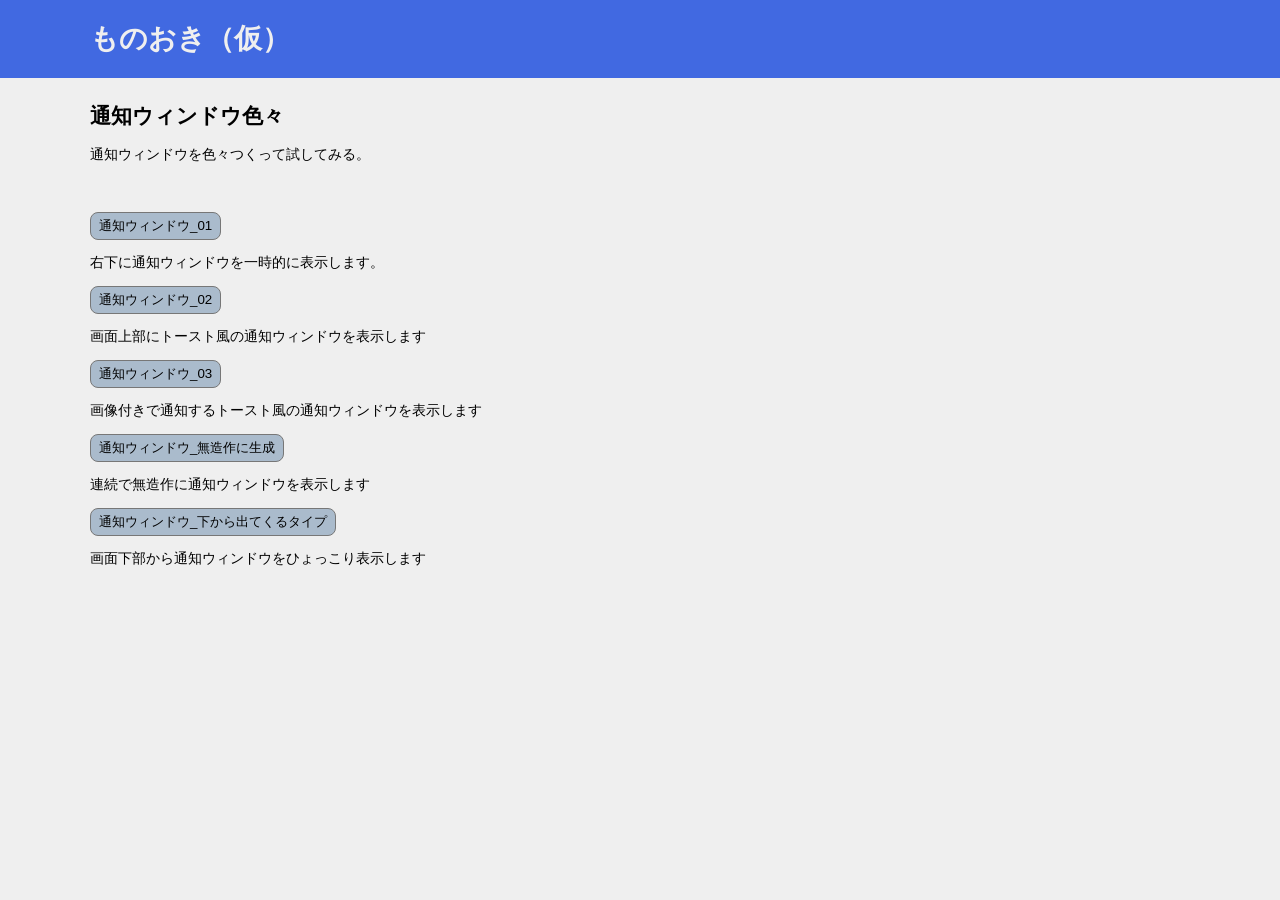
<file: sandbox/iroiro_notify.html>
<!DOCTYPE html>
<html lang="ja">

<head>
  <meta charset="utf-8">
  <meta name="viewport" content="width=device-width, initial-scale=1.0">
  <title>通知ウィンドウ色々</title>
  <link rel="stylesheet" href="../assets/css/base_style.css">
  <link rel="stylesheet" href="css/iroiro_notify.css">
  <script src="js/iroiro_notify.js" defer></script>
</head>

<body>
  <div id="header"></div>
  <div class="page-info">
    <h2 class="title">通知ウィンドウ色々</h2>
    <p class="description">
      通知ウィンドウを色々つくって試してみる。
    </p>
  </div>
  <div class="container">
    <div>
      <button onclick="notify_01('シンプルな通知ウィンドウ')">通知ウィンドウ_01</button>
      <p>右下に通知ウィンドウを一時的に表示します。</p>
      <div id="notify_01"></div>
    </div>

    <div>
      <button onclick="notify_02('画面上部に表示するトースト風の通知ウィンドウ')">通知ウィンドウ_02</button>
      <p>画面上部にトースト風の通知ウィンドウを表示します</p>
      <div id="notify_02"></div>
    </div>

    <div>
      <button onclick="notify_03(
        './img/kuma_icon.png', 
        '画像付きで通知するトースト風の通知ウィンドウ'
        )">通知ウィンドウ_03</button>
      <p>画像付きで通知するトースト風の通知ウィンドウを表示します</p>
      <div id="notify_03"></div>
    </div>

    <div>
      <button onclick="notify_spawn(
        './img/kuma_icon.png',
        '通知ウィンドウを無造作に生成',
        10
        )">通知ウィンドウ_無造作に生成</button>
      <p>連続で無造作に通知ウィンドウを表示します</p>
    </div>

    <div>
      <button onclick="notify_crawl_up(
        './img/kuma_icon.png',
        '通知ウィンドウを下から表示'
        )">通知ウィンドウ_下から出てくるタイプ</button>
      <p>画面下部から通知ウィンドウをひょっこり表示します</p>
    </div>
  </div>

  <script src="../assets/js/header.js"></script>
</body>

</html>
</file>
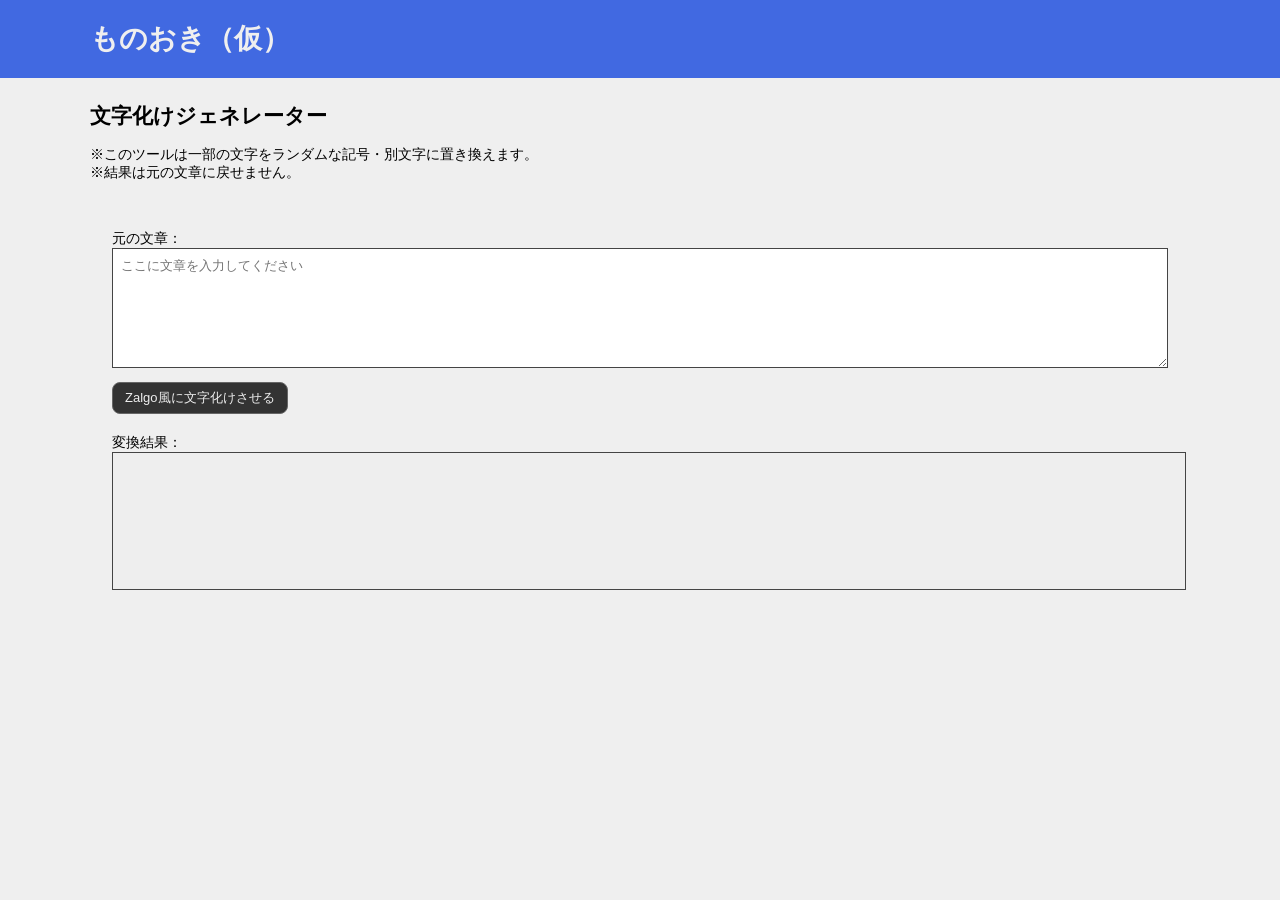
<file: sandbox/mojibakeee.html>
<!DOCTYPE html>
<html lang="ja">

<head>
  <meta charset="utf-8">
  <meta name="viewport" content="width=device-width, initial-scale=1.0">
  <title>文字化けダミー作成ツール</title>
  <link rel="stylesheet" href="../assets/css/base_style.css">
  <link rel="stylesheet" href="css/mojibakeee.css">
</head>

<body>
  <div id="header"></div>
  <div class="page-info">
    <h2 class="title">文字化けジェネレーター</h2>
    <p class="description">
      ※このツールは一部の文字をランダムな記号・別文字に置き換えます。<br>
      ※結果は元の文章に戻せません。
    </p>
  </div>
  <div class="container">
    <div class="panel">
      <label for="inputText">元の文章：</label>
      <div>
        <textarea id="inputText" placeholder="ここに文章を入力してください"></textarea>
      </div>
      <div>
        <button id="zalgoButton">Zalgo風に文字化けさせる
      </div>
    </div>
    <div class="panel">
      <label>変換結果：</label>
      <div id="output"></div>
    </div>
  </div>

  <script src="../assets/js/header.js"></script>
  <script src="js/mojibakeee.js"></script>
</body>

</html>
</file>
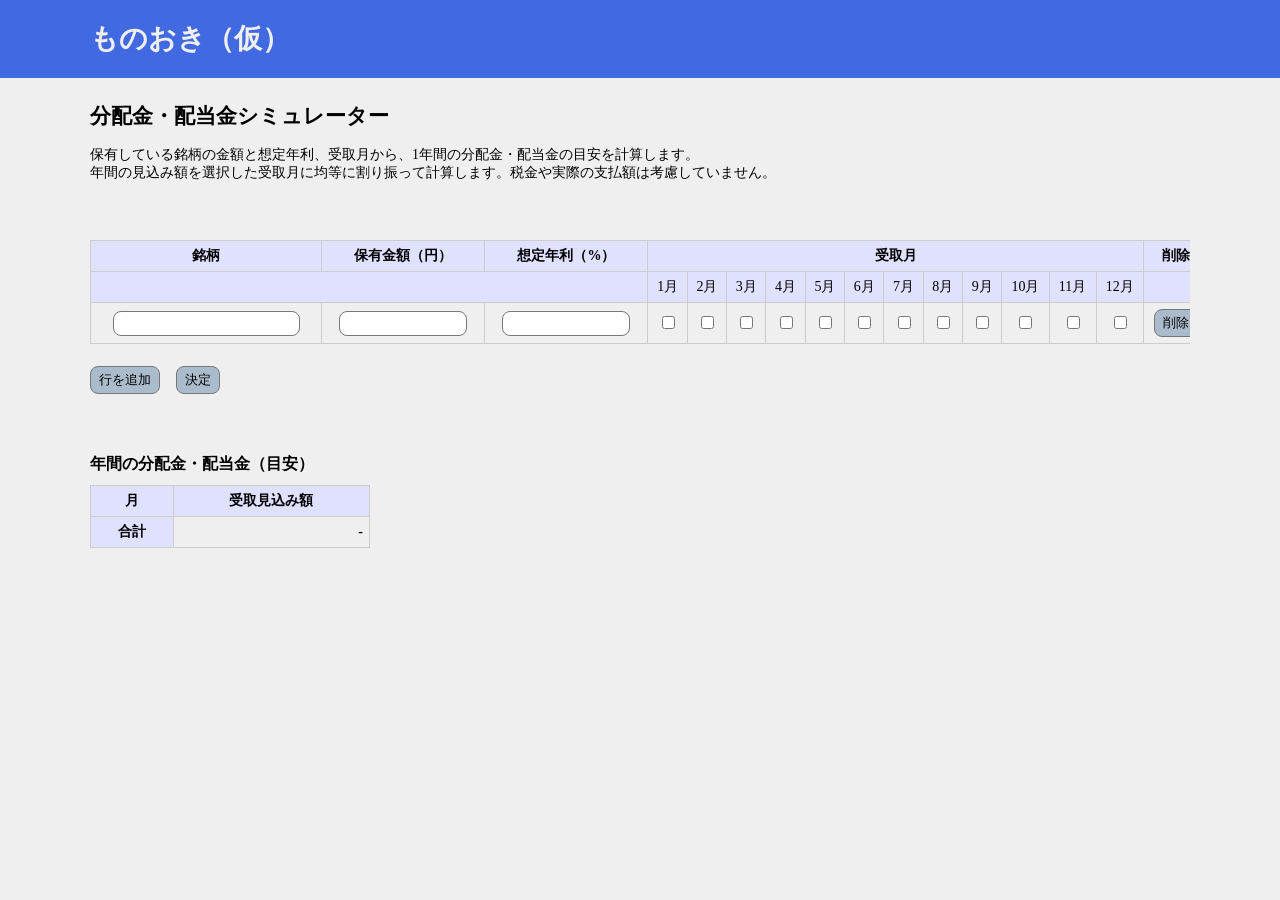
<file: tool/income_simulator.html>
<!DOCTYPE html>
<html lang="ja">

<head>
  <meta charset="utf-8">
  <meta name="viewport" content="width=device-width, initial-scale=1.0">
  <title>分配金・配当金シミュレーター</title>
  <link rel="stylesheet" href="../assets/css/base_style.css">
  <link rel="stylesheet" href="css/income_simulator.css">
</head>

<body>
  <div id="header"></div>
  <div class="page-info">
    <h2 class="title">分配金・配当金シミュレーター</h2>
    <p class="description">
      保有している銘柄の金額と想定年利、受取月から、1年間の分配金・配当金の目安を計算します。<br>
      年間の見込み額を選択した受取月に均等に割り振って計算します。税金や実際の支払額は考慮していません。
    </p>
  </div>

  <main class="container">
    <div class="income-table-scroll">
      <table id="incomeTable">
        <thead>
          <tr>
            <th scope="col">銘柄</th>
            <th scope="col">保有金額（円）</th>
            <th scope="col">想定年利（%）</th>
            <th scope="col" colspan="12">受取月</th>
            <th scope="col">削除</th>
          </tr>
          <tr class="month-heading">
            <th colspan="3"></th>
            <th scope="col">1月</th>
            <th scope="col">2月</th>
            <th scope="col">3月</th>
            <th scope="col">4月</th>
            <th scope="col">5月</th>
            <th scope="col">6月</th>
            <th scope="col">7月</th>
            <th scope="col">8月</th>
            <th scope="col">9月</th>
            <th scope="col">10月</th>
            <th scope="col">11月</th>
            <th scope="col">12月</th>
            <th></th>
          </tr>
        </thead>
        <tbody></tbody>
      </table>
    </div>
    <button id="addIncomeRow" type="button">行を追加</button>
    <button id="simulate" type="button">決定</button>
    <p id="status" role="status" aria-live="polite"></p>

    <section id="result" aria-live="polite">
      <h3>年間の分配金・配当金（目安）</h3>
      <table>
        <thead>
          <tr>
            <th scope="col">月</th>
            <th scope="col">受取見込み額</th>
          </tr>
        </thead>
        <tbody id="resultBody"></tbody>
        <tfoot>
          <tr>
            <th scope="row">合計</th>
            <td id="resultTotal">-</td>
          </tr>
        </tfoot>
      </table>
    </section>
  </main>

  <script src="../assets/js/header.js"></script>
  <script src="js/income_simulator.js"></script>
</body>

</html>
</file>
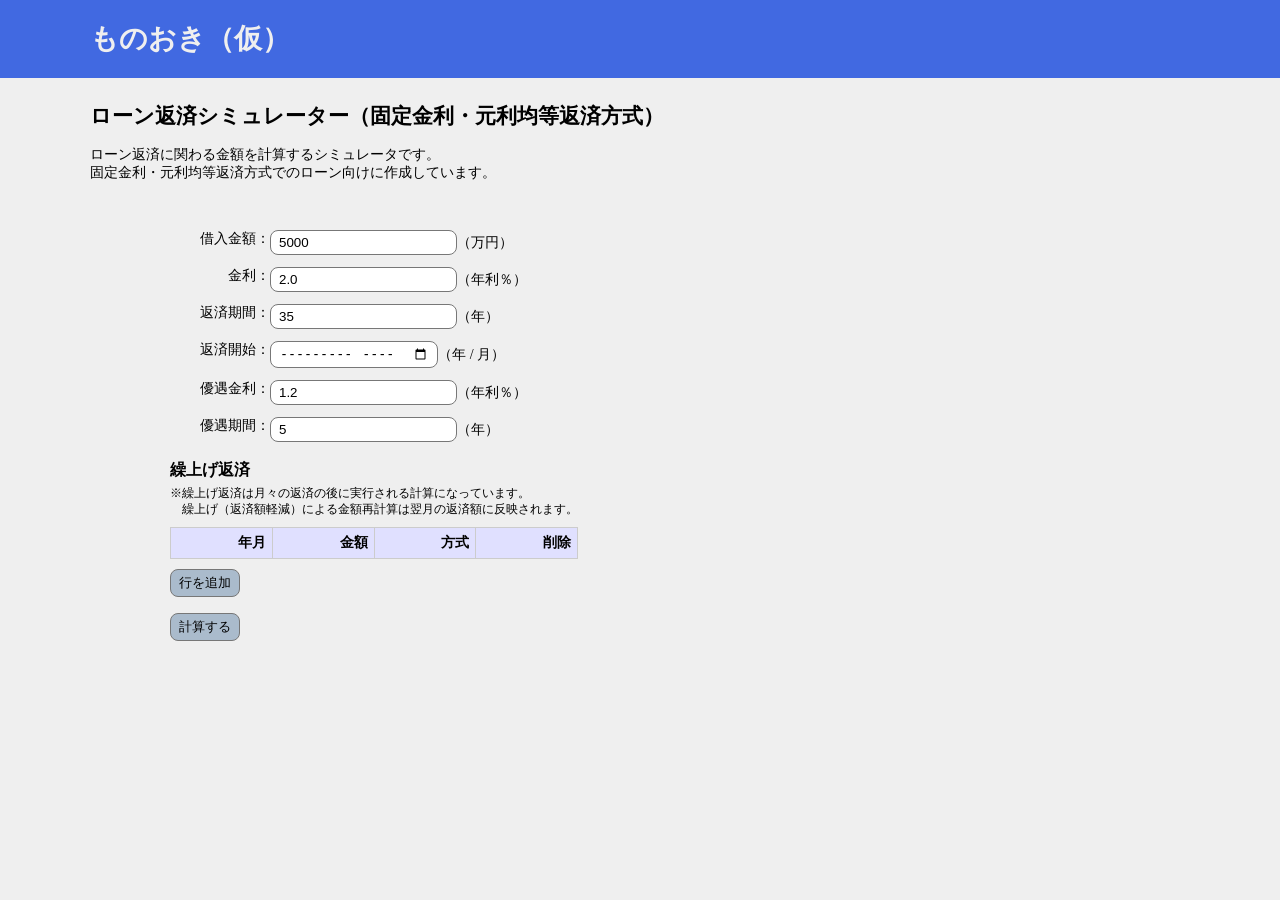
<file: tool/loan_simulator.html>
<!DOCTYPE html>
<html lang="ja">

<head>
  <meta charset="utf-8">
  <meta name="viewport" content="width=device-width, initial-scale=1.0">
  <title>ローン返済シミュレーター</title>
  <link rel="stylesheet" href="../assets/css/base_style.css">
  <link rel="stylesheet" href="css/loan_simulator.css">
</head>

<body>

  <div id="header"></div>
  <div class="page-info">
    <h2 class="title">ローン返済シミュレーター（固定金利・元利均等返済方式）</h1>
      <p class="description">
        ローン返済に関わる金額を計算するシミュレータです。<br>
        固定金利・元利均等返済方式でのローン向けに作成しています。<br>
      </p>
  </div>

  <main class="container">
    <div class="input-form">
      <label>借入金額：</label>
      <input type="number" id="loanAmount" value="5000">（万円）
    </div>
    <div class="input-form">
      <label>金利：</label>
      <input type="number" id="interestRate" value="2.0" step="0.01">（年利％）
    </div>
    <div class="input-form">
      <label>返済期間：</label>
      <input type="number" id="loanYears" value="35">（年）
    </div>
    <div class="input-form">
      <label>返済開始：</label>
      <input type="month" id="startMonth">（年 / 月）
    </div>
    <div class="input-form">
      <label>優遇金利：</label>
      <input type="number" id="discountRate" value="1.2" step="0.01">（年利％）
    </div>
    <div class="input-form">
      <label>優遇期間：</label>
      <input type="number" id="discountYears" value="5">（年）
    </div>

    <div class="pp-area">
      <h3>繰上げ返済</h3>
      <small>
        ※繰上げ返済は月々の返済の後に実行される計算になっています。<br>
        　繰上げ（返済額軽減）による金額再計算は翌月の返済額に反映されます。
      </small>
      <table id="prepayTable">
        <thead>
          <tr>
            <th>年月</th>
            <th>金額</th>
            <th>方式</th>
            <th>削除</th>
          </tr>
        </thead>
        <tbody></tbody>
      </table>
      <button id=addPrepayRow>行を追加</button><br><br>
    </div>

    <button id="simulate">計算する</button>

    <div id="result" class="accordion"></div>
  </main>

  <script src="../assets/js/header.js"></script>
  <script src="js/loan_simulator.js"></script>
</body>

</html>
</file>
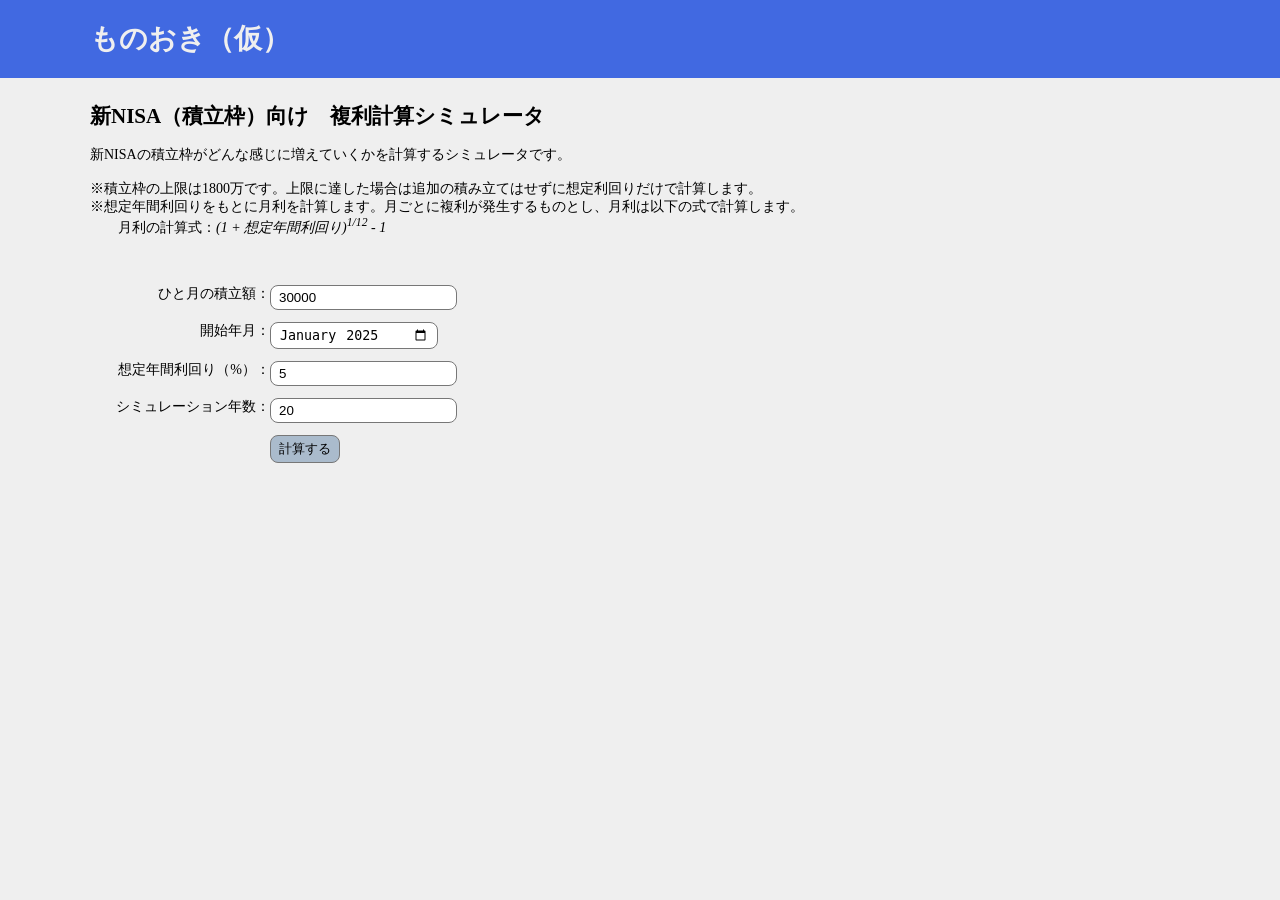
<file: tool/nisa_simulator.html>
<!DOCTYPE html>
<html lang="ja">

<head>
  <meta charset="utf-8">
  <meta name="viewport" content="width=device-width, initial-scale=1.0">
  <title>新NISA（積立枠）向け　複利計算シミュレータ</title>
  <link rel="stylesheet" href="../assets/css/base_style.css">
  <link rel="stylesheet" href="css/nisa_simulator.css">
</head>

<body>
  <div id="header"></div>
  <div class="page-info">
    <h2 class="title">新NISA（積立枠）向け　複利計算シミュレータ</h1>
      <p class="description">
        新NISAの積立枠がどんな感じに増えていくかを計算するシミュレータです。<br><br>
        ※積立枠の上限は1800万です。上限に達した場合は追加の積み立てはせずに想定利回りだけで計算します。<br>
        ※想定年間利回りをもとに月利を計算します。月ごとに複利が発生するものとし、月利は以下の式で計算します。<br>
        　　月利の計算式：<i>(1 + 想定年間利回り)<sup>1/12</sup> - 1</i>
      </p>
  </div>

  <main class="container">
    <div class="input-form">
      <label for="monthly">ひと月の積立額：</label>
      <input id="monthly" type="number" value="30000">
    </div>
    <div class="input-form">
      <label for="startMonth">開始年月：</label>
      <input id="startMonth" type="month" value="2025-01">
    </div>
    <div class="input-form">
      <label for="annualRate">想定年間利回り（%）：</label>
      <input id="annualRate" type="number" value="5" step="0.1">
    </div>
    
    <div class="input-form">
      <label for="years">シミュレーション年数：</label>
      <input id="years" type="number" value="20">
    </div>

    <button id="simulate">計算する</button>

    <div id="resultContainer"></div>
  </main>

  <script src="../assets/js/header.js"></script>
  <script src="js/nisa_simulator.js"></script>
</body>

</html>
</file>
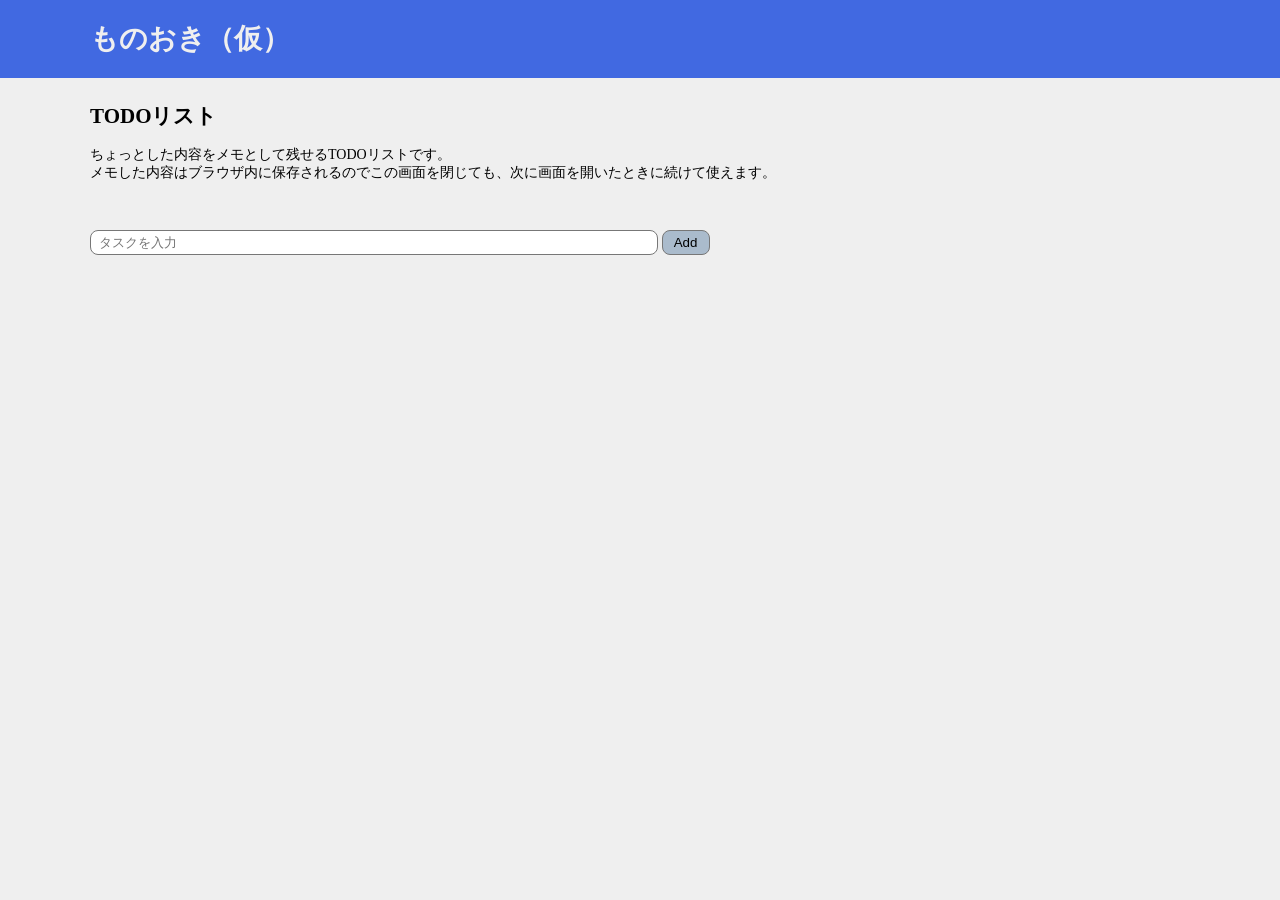
<file: tool/todo_list.html>
<!DOCTYPE html>
<html lang="ja">

<head>
  <meta charset="utf-8">
  <meta name="viewport" content="width=device-width, initial-scale=1.0">
  <title>TODOリスト</title>
  <link rel="stylesheet" href="../assets/css/base_style.css">
  <link rel="stylesheet" href="css/todo_list.css">
</head>

<body>
  <div id="header"></div>
  <div class="page-info">
      <h2 class="title">TODOリスト</h1>
      <p class="description">
        ちょっとした内容をメモとして残せるTODOリストです。<br>
        メモした内容はブラウザ内に保存されるのでこの画面を閉じても、次に画面を開いたときに続けて使えます。
      </p>
  </div>
  <div class="container">
    <input type="text" id="todoInput" placeholder="タスクを入力">
    <button id="addTodo">Add</button>
    <ul id="todoList"></ul>
  </div>
  <script src="../assets/js/header.js"></script>
  <script src="js/todo_list.js"></script>
</body>

</html>
</file>
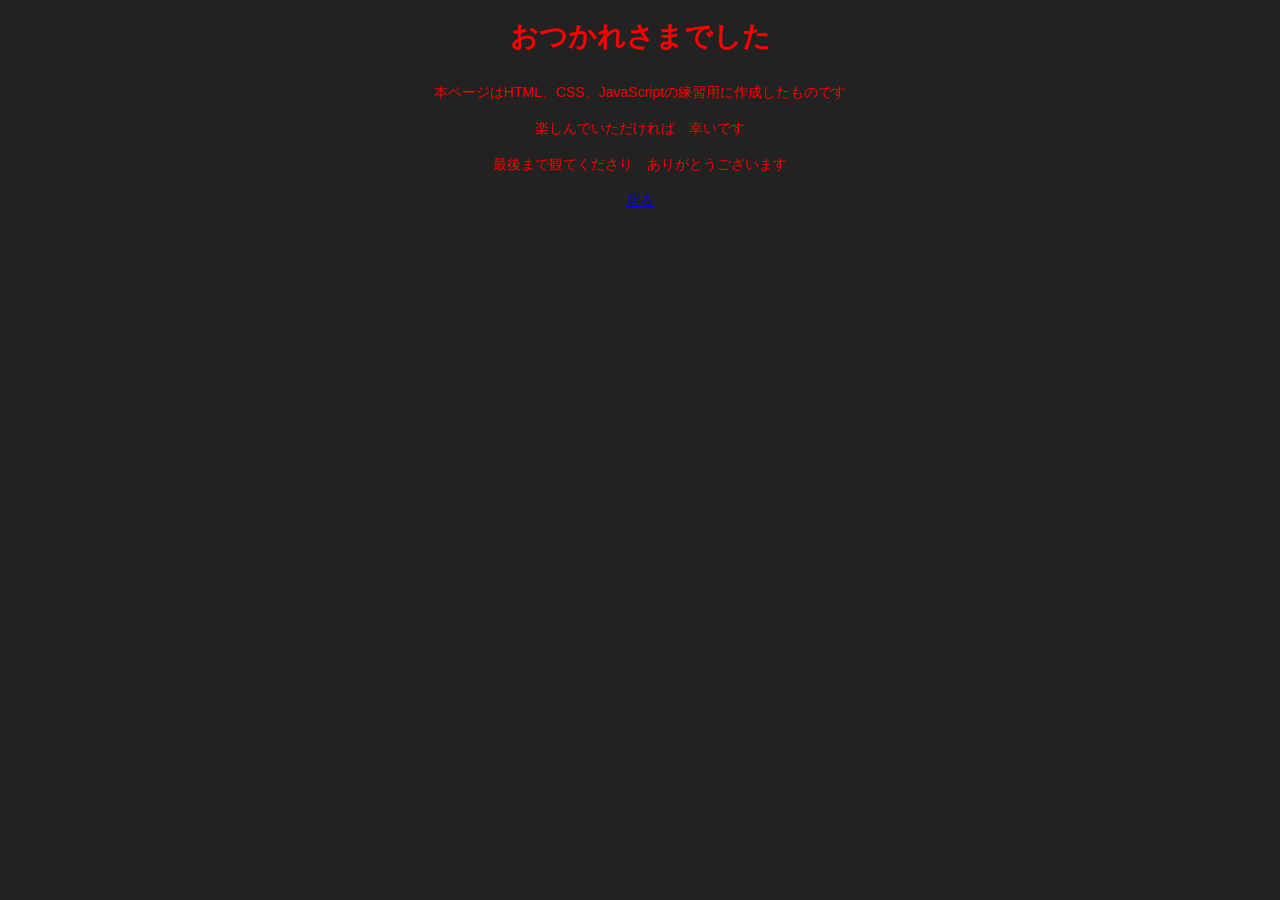
<file: work/01_bbs_end.html>
<!DOCTYPE html>
<html lang="ja">

<head>
  <meta charset="UTF-8">
  <title>【閲覧注意】ネットで見かける黒い女の画像について考察するスレ</title>
  <link rel="stylesheet" href="css/01_bbs.css">
  <script src="js/01_bbs.js" defer></script>
</head>

<body class="turn_dark">

  <div class="end">
    <h1>おつかれさまでした</h1>
    <div>本ページはHTML、CSS、JavaScriptの練習用に作成したものです</div>
    <div>楽しんでいただければ　幸いです</div>
    <div>最後まで観てくださり　ありがとうございます</div>
    <div></div>
    <a href="../index.html">戻る</a>
  </div>
</body>

</html>
</file>
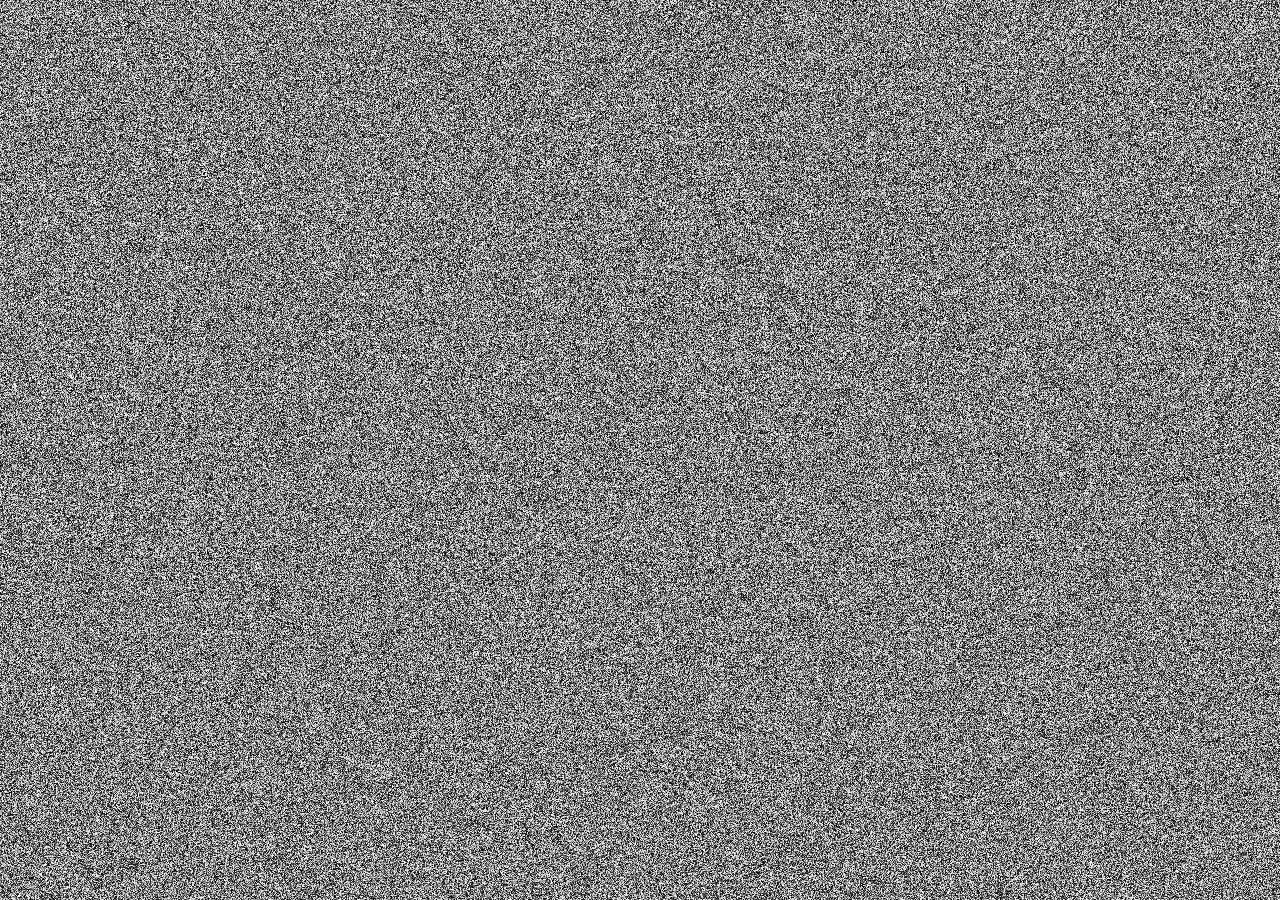
<file: work/noise.html>
<!DOCTYPE html>
<html lang="ja">
<head>
  <meta charset="UTF-8">
  <title>エフェクト：砂嵐</title>
  <style>
    html, body {
      margin: 0;
      padding: 0;
      width: 100%;
      height: 100%;
      background: #000;
      overflow: hidden;
    }
    canvas {
      display: block;
      width: 100vw;
      height: 100vh;
    }
  </style>
</head>
<body>
  <canvas id="noise"></canvas>

  <script>
    const canvas = document.getElementById('noise');
    const ctx = canvas.getContext('2d');

    function resize() {
      canvas.width = window.innerWidth;
      canvas.height = window.innerHeight;
    }
    window.addEventListener('resize', resize);
    resize();

    function drawNoise() {
      const w = canvas.width;
      const h = canvas.height;
      const imageData = ctx.createImageData(w, h);
      const data = imageData.data;

      for (let i = 0; i < data.length; i += 4) {
        const v = Math.random() * 255; // 0〜255をランダムで取得
        data[i]     = v; // R
        data[i + 1] = v; // G
        data[i + 2] = v; // B
        data[i + 3] = 255; // A
      }

      ctx.putImageData(imageData, 0, 0);
      requestAnimationFrame(drawNoise);
    }

    drawNoise();
  </script>
</body>
</html>
</file>
<file: assets/css/base_style.css>
/* 全体 */
body {
  margin: 0;
  font-family: "Meiryo";
  font-size: 14px;
  background: #efefef;
}
.container {
  max-width: 1100px;
  margin: 48px auto;
  padding: 0 48px;
}

/* ページの見出し */
header {
  background: royalblue;
  color: #efefef;
  padding: 4px 32px;
}
header .title {
  max-width: 1100px;
  margin: 16px auto;
}
header .title a {
  color: inherit;
  text-decoration: none;
}
.page-info {
  margin: 24px auto;
}
.page-info .title {
  max-width: 1100px;
  margin: 0 auto;
}
.page-info .description {
  max-width: 1100px;
  margin: 16px auto;
}
section {
  margin: 3rem auto;
}

/* 入力欄 */
input {
  padding: 4px 8px;
  border: 1px solid #777;
  border-radius: 8px;
}
button {
  padding: 4px 8px;
  border: 1px solid #777;
  border-radius: 8px;
  background-color: #abc;
}
.input-form {
  display: flex;
  align-items: center;
  margin-bottom: 12px;
}
.input-form label {
  width: 180px;
  text-align: right;
  margin-bottom: auto;
}
.input-form .input {
  flex: 1;
  text-align: left;
}

/* メニュー（アコーディオン） */
.menu .item {
  border-radius: 8px;
  box-shadow: 4px 6px 4px rgba(0,0,0,0.2);
  background-color: #ccc;
}
.menu .item.appear {
  animation: 0.3s fadeIn;
  background-color: cornflowerblue;
}
.menu .item.appear dd {
  display: block;
  animation: 0.3s fadeIn;
}
.menu dl {
  margin: 8px;
}
.menu dt {
  padding: 8px;
  cursor: pointer;
  user-select: none;
  position: relative;
  font-weight: bold;
}
.menu dd {
  padding: 8px;
  margin: 0;
  display: none;
}

@keyframes fadeIn {
  0% {
    opacity: 0;
    transform: translateY(-10px);
  }
  100% {
    opacity: 1;
    transform: none;
  }
}


/* タブレット・スマホ対応 */
@media (max-width: 768px) {

  /* 本文 */
  .container {
    margin: 24px auto;
    padding: 0 16px;
  }

  /* ヘッダー */
  header {
    padding: 4px 16px;
  }

  /* ページタイトル */
  .page-info {
    padding: 0 16px;
  }

  /* フォームを縦並びに */
  .input-form {
    flex-direction: column;
    align-items: stretch;
  }

  .input-form label {
    width: auto;
    text-align: left;
    margin-bottom: 4px;
  }

  .input-form .input {
    width: 100%;
  }

  /* 入力欄 */
  input,
  button,
  select,
  textarea {
    width: 100%;
    box-sizing: border-box;
    min-height: 40px;
  }
}
</file>
<file: sandbox/css/iroiro_notify.css>
/* 通知ウィンドウ_01(右下に表示) */
#notify_01 {
  position: fixed;
  right: 20px;
  bottom: 20px;
  background: #abc;
  color: #111;
  padding: 12px 20px;
  border-radius: 10px;
  font-size: 14px;
  display: none;
}

/* 通知ウィンドウ_02(トースト風) */
#notify_02 {
  position: fixed;
  top: 50px;
  left: 50%;
  transform: translateX(-50%); /* 表示個所を50%左に寄せて中央揃えにする */
  background: #eee;
  color: #111;
  border: 1px solid #aaa;
  padding: 12px 20px;
  border-radius: 10px;
  font-size: 14px;
  display: none;
  z-index: 9999;
}

/* 通知ウィンドウ_03(画像＋テキスト) */
#notify_03 {
  position: fixed;
  top: 20px;
  left: 50%;
  transform: translateX(-50%);
  background: #333;
  color: #fff;
  padding: 12px 18px;
  border-radius: 6px;
  font-size: 14px;
  z-index: 9999;
  display: none;
  align-items: center;
  gap: 10px;
}
/* 画像のサイズ */
#notify_03 img {
  width: 128px;
  height: 128px;
}

/* 通知ウィンドウ_無造作に生成 */
.notify_spawn {
  position: fixed;
  background: #333;
  color: #fff;
  padding: 12px 18px;
  border-radius: 6px;
  font-size: 14px;
  z-index: 9999;
  display: flex;
  align-items: center;
  gap: 10px;
}
.notify_spawn img {
  width: 128px;
  height: 128px;
}

/* 通知ウィンドウ_下から表示 */
.notify_crawl_up {
  position: fixed;
  bottom: 20px; /* 画面下から表示 */
  left: 50%;
  transform: translateX(-50%);
  background: #333;
  color: #fff;
  padding: 12px 18px;
  border-radius: 6px;
  font-size: 14px;
  z-index: 9999;
  display: flex;
  align-items: center;
  gap: 10px;
  /* アニメーション */
  transition: transform 1s ease, opacity 1s ease;
}
.notify_crawl_up img {
  width: 128px;
  height: 128px;
}
</file>
<file: sandbox/css/mojibakeee.css>
.panel {
  margin: 20px 2%;
}

textarea {
  width: 100%;
  min-height: 120px;
  padding: 8px;
  box-sizing: border-box;
  border: 1px solid #444;
  background-color: #fff;
}

button {
  margin-top: 10px;
  padding: 6px 12px;
  font-size: 13px;
  cursor: pointer;
  background-color: #333;
  color: #eee;
  border: 1px solid #666;
}

button:hover {
  background-color: #555;
}

#output {
  width: 100%;
  min-height: 120px;
  padding: 8px;
  border: 1px solid #444;
  background-color: #eee;
  white-space: pre-wrap;
  word-wrap: break-word;
}
</file>
<file: tool/css/income_simulator.css>
.container {
  #incomeTable,
  #result table {
    border-collapse: collapse;
    margin: 10px 0;
  }

  #incomeTable th,
  #incomeTable td,
  #result th,
  #result td {
    border: 1px solid #ccc;
    padding: 6px;
    text-align: center;
  }

  #incomeTable th,
  #result th {
    background: #e0e0ff;
  }

  .income-table-scroll {
    overflow-x: auto;
    margin-bottom: 12px;
  }

  #incomeTable {
    min-width: 1120px;
    width: 100%;
  }

  #incomeTable input[type="text"] {
    min-width: 120px;
  }

  #incomeTable input[type="number"] {
    width: 110px;
  }

  #incomeTable input[type="checkbox"] {
    width: auto;
    min-height: auto;
  }

  #incomeTable .month-heading th {
    font-weight: normal;
  }

  #incomeTable .month-cell {
    white-space: nowrap;
  }

  #simulate {
    margin-left: 12px;
  }

  #status {
    min-height: 1.5em;
    color: #b00020;
  }

  #result {
    margin-top: 24px;
  }

  #result h3 {
    margin-bottom: 8px;
  }

  #result table {
    min-width: 280px;
  }

  #result td {
    text-align: right;
  }

  #result tfoot th,
  #result tfoot td {
    font-weight: bold;
  }
}
</file>
<file: tool/css/loan_simulator.css>
.container {
  h3 {
    margin-bottom: 4px;
  }

  .pp-area {
    width: fit-content;
    margin-left: 80px;
  }

  table {
    border-collapse: collapse;
    margin: 10px 0;
    width: 100%;
  }

  th,
  td {
    border: 1px solid #ccc;
    padding: 6px;
    text-align: right;
  }

  th {
    background: #e0e0ff;
  }

  #simulate {
    margin-left: 80px;
  }

  .accordion {
    margin-top: 20px;
  }

  .acc-header {
    padding: 10px;
    cursor: pointer;
    margin-top: 5px;
  }

  .acc-body {
    display: none;
    padding: 10px;
  }
}
</file>
<file: tool/css/nisa_simulator.css>
.container {
  #simulate {
    margin-left: 180px;
  }

  th,
  td {
    border: 1px solid #ccc;
    padding: 6px 10px;
    text-align: right;
  }

  th {
    background: #e0e0ff;
  }
}
</file>
<file: tool/css/todo_list.css>
.container {
  #todoInput {
    width: 50%;
    min-width: 240px;
  }

  #addTodo {
    width: 48px;
  }

  #todoList {
    padding-left: 16px;
  }

  li {
    list-style: none;
    display: flex;
    align-items: center;
    margin-top: 8px;
    margin-bottom: 8px;
  }

  li .todo-check {
    width: 16px;
    height: 16px;
    margin-right: 8px;
  }

  li .todo-text {
    width: 85%;
    margin-right: 8px;
  }

  li .todo-delete {
    width: 64px;
    margin-left: auto;
  }

  .todo-check:checked+.todo-text {
    text-decoration: line-through;
    color: #777;
  }
}
</file>
<file: work/css/01_bbs.css>
body {
  max-width: 1200px;
  margin: 16px auto;
  padding: 0;
  font-family: "MS PGothic", "Yu Gothic", sans-serif;
  font-size: 14px;
  background-color: #f5f5f5;
  color: #000;
  transition: background 3s ease, color 3s ease;
}

.end {
  text-align: center;
  line-height: 36px;
  color: #ff0000;
}

/* ヘッダー */
#header {
  background-color: #003366;
  color: #ffffff;
  padding: 8px 12px;
  border-bottom: 2px solid #001a33;
}
#header h1 {
  margin: 0;
  font-size: 20px;
}


/* スレッド情報 */
.thread-info {
  margin-top: 4px;
  font-size: 14px;
}
.nav {
  margin-top: 6px;
  font-size: 14px;
}
.nav a {
  color: #cce6ff;
  text-decoration: none;
}
.nav a:hover {
  text-decoration: underline;
}
#body {
  padding: 10px 12px;
}
.notice {
  margin-bottom: 10px;
  padding: 8px;
  border: 1px solid #cc0000;
  background-color: #fff0f0;
  font-size: 12px;
  color: #660000;
}

/* レスの表示設定 */
.res {
  font-size: 16px;
  margin: 12px 0;
  padding: 6px 8px;
  border-bottom: 1px solid #cccccc;
  background-color: #ffffff;
}
.res .meta {
  color: #555555;
  margin-bottom: 10px;
}
.res .number {
  font-weight: bold;
  margin-right: 4px;
}
.res .name {
  color: #003399;
}
.res .date {
  margin-left: 8px;
}
.res .id {
  margin-left: 8px;
  color: #006600;
}
.res .main {
  font-size: 14px;
  line-height: 1.6;
}


/* 通知ウィンドウ(トースト風) */
#notify {
  position: fixed;
  top: 50px;
  left: 50%;
  transform: translateX(-50%);
  background: #222;
  color: #fff;
  border: 1px solid #333;
  padding: 12px 20px;
  border-radius: 10px;
  font-size: 14px;
  display: none;
  z-index: 9999;
}

/* 通知ウィンドウ(画像＋テキスト) */
#notify_img {
  position: fixed;
  top: 20px;
  left: 50%;
  transform: translateX(-50%);
  background: #333;
  color: #fff;
  padding: 12px 18px;
  border-radius: 6px;
  font-size: 14px;
  z-index: 9999;
  display: none;
  align-items: center;
  gap: 10px;
}
#notify_img img {
  width: 128px;
  height: 128px;
}

/* 通知ウィンドウ_無造作に生成 */
.notify_spawn {
  position: fixed;
  background: #333;
  color: #fff;
  padding: 12px 18px;
  border-radius: 6px;
  font-size: 14px;
  z-index: 9999;
  display: flex;
  align-items: center;
  gap: 10px;
}
.notify_spawn img {
  width: 128px;
  height: 128px;
}

/* 画像を下から表示 */
.crawl_up {
  position: fixed;
  bottom: -1100px;
  left: 50%;
  transform: translateX(-50%);
  transition: bottom 7s ease;
  z-index: 9999;
}
.crawl_up.show {
  bottom: 0px;
  animation: crawlShake 0.35s ease-in-out 20;
}
@keyframes crawlShake {
  0%   { transform: translateX(-50%) translateY(0); }
  10%  { transform: translateX(-49.8%) translateY(0); }
  20%  { transform: translateX(-50.2%) translateY(0); }
  30%  { transform: translateX(-49.7%) translateY(0); }
  40%  { transform: translateX(-50.3%) translateY(0); }
  50%  { transform: translateX(-49.8%) translateY(0); }
  60%  { transform: translateX(-50.2%) translateY(0); }
  70%  { transform: translateX(-50%) translateY(0); }
  80%  { transform: translateX(-49.8%) translateY(0); }
  90%  { transform: translateX(-50.2%) translateY(0); }
  100% { transform: translateX(-50%) translateY(0); }
}

/**************************/
/* 画面に付与するエフェクト */
/**************************/
.scroll_lock {
  overflow: hidden;
}
/* 霧がかかったようなエフェクト */
.foggy {
  text-shadow:
    5px 0px 5px rgba(255,0,0,1),
    -5px 0px 5px rgba(0,255,255,0.8);
  letter-spacing: 0.5px;
}
/* 暗転エフェクト */
.turn_dark {
  background: #222;
}
.turn_dark .res {
  background: #333;
  color: #600;
}
</file>
